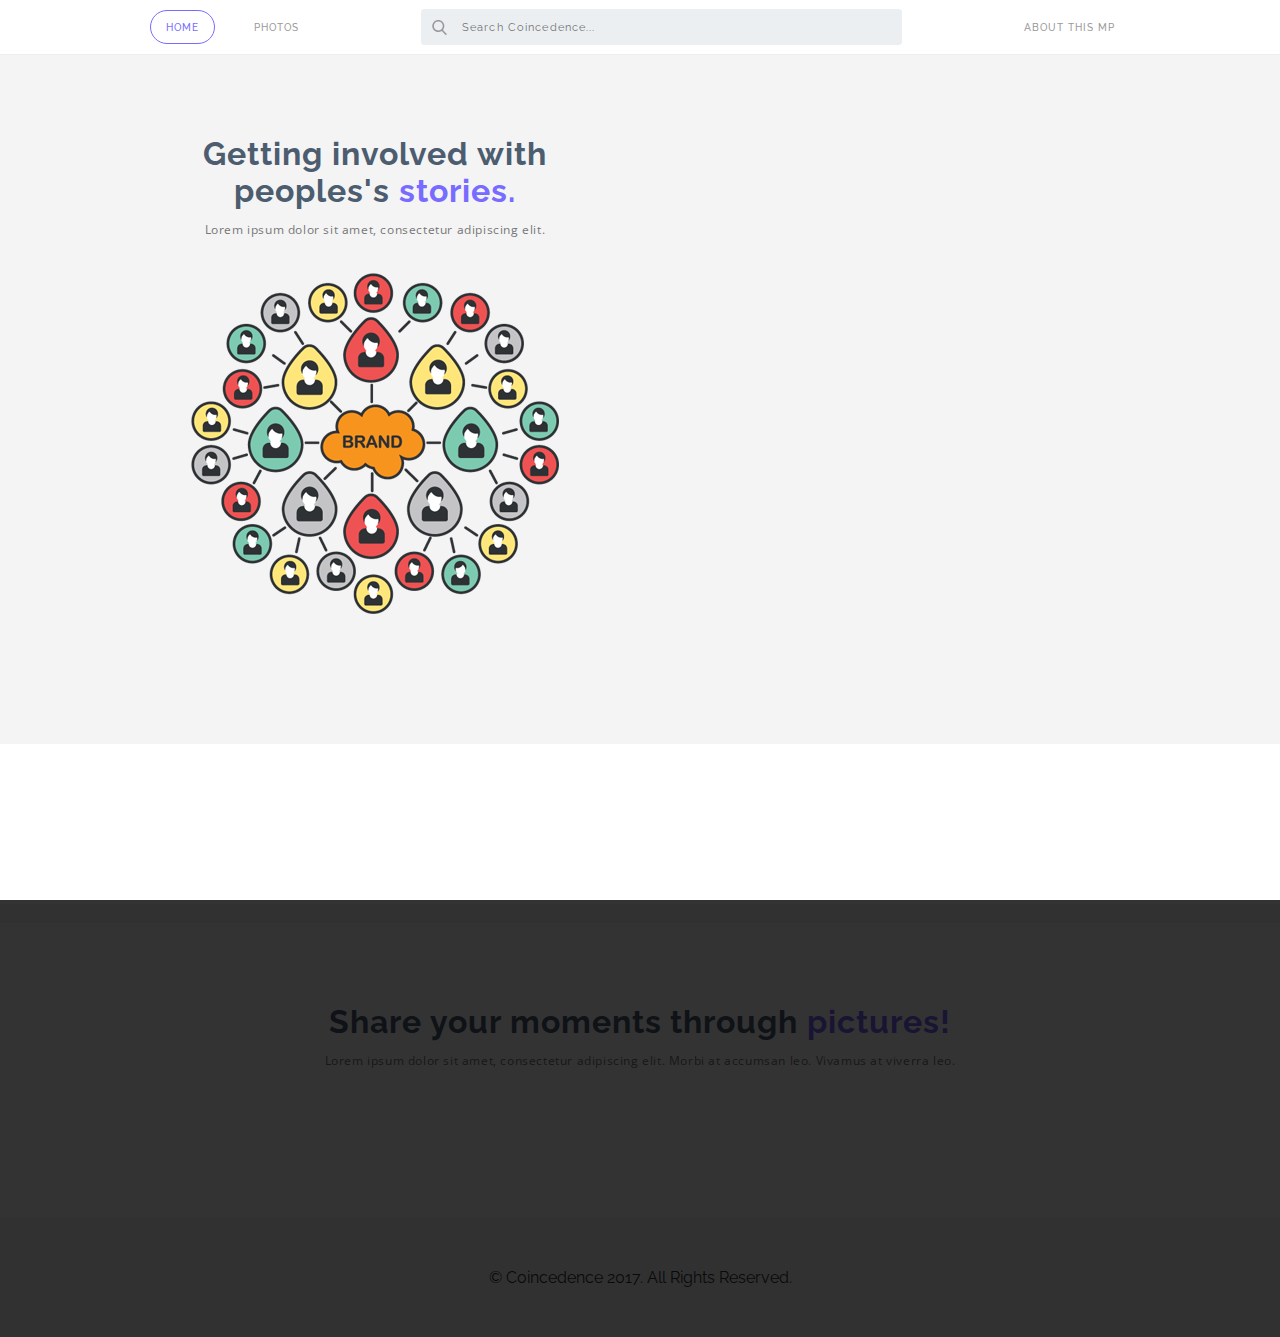
<file: index.html>
<!DOCTYPE html>
<html>
	<head>
		<title>Coincedence</title>
		<script type="text/javascript" src="js/jquery-3.2.1.min.js"></script>
        <script type="text/javascript" src="js/async.js"></script>
        <script type="text/javascript" src="js/homeQuery.js"></script>
        <script type="text/javascript" src="js/default.js"></script>
        
        <link href="https://fonts.googleapis.com/css?family=Raleway:400,700,800,300,100,500,600" rel="stylesheet" />
        <link href="https://fonts.googleapis.com/css?family=Open+Sans" rel="stylesheet" />
        
		<link rel="stylesheet" type="text/css" href="css/theme.css" />
        <link rel="stylesheet" type="text/css" href="css/normalize.css" />
        <link rel="stylesheet" type="text/css" href="css/flex.css" />
        <link rel="stylesheet" type="text/css" href="css/pseudo.css" />
        <link rel="stylesheet" type="text/css" href="css/transitions.css" />
        <link rel="stylesheet" type="text/css" href="css/mediaquery.css" />
	</head>
	<body onload="readyHomePage()">
        <section id="popup-container" onmouseover="preventScrolling(true)" onmouseout="preventScrolling(false)"></section>
        <nav class="flex-row-between">
            <ul class="web-nav">
                <a href="index.html"><li class="menu-active">Home</li></a>
                <a href="photos.html"><li>Photos</li></a>
            </ul>
            <input type="text" class="search" placeholder="Search Coincedence..." onchange="search(true)" onblur="search(false)" />
            <ul class="web-nav">
                <a href="about.html"><li>About this MP</li></a>
            </ul>
        </nav>
        <section id="searchfeed"></section>
        
      	<div class="mobile-nav flex-row-around">
            <a href="index.html"><div><img src="svg/newspaper-active.svg"></div></a>
            <a href="photos.html"><div><img src="svg/image.svg"></div></a>
            <a href="about.html"><div><img src="svg/info.svg" /></div></a>
        </div>
        <header class="flex-row-between flex-start-align">
            <div class="hero">
                <h1>Getting involved with<br/>peoples's <span>stories.</span></h1>
                <p>
                    Lorem ipsum dolor sit amet, consectetur adipiscing elit.
                </p>
                <br/>
                <img src="images/hero.png" />
                <br/><br/>
            </div>
            <div class="newsfeed" onmouseover="preventScrolling(true)" onmouseout="preventScrolling(false)">
                <input type="button" class="button showmore" value="Show more" onclick="launchPosts(10)" />
            </div>
        </header>
        <br/>
        <section class="flex-row-between users-container"></section>
        <br/>
        <section>
            <center>
                <h1>Share your moments through <span>pictures!</span></h1>
                <p>
                    Lorem ipsum dolor sit amet, consectetur adipiscing elit. Morbi at accumsan leo. Vivamus at viverra leo.
                </p>
            </center>
            <br/><br/>
            <div class="photofeed flex-row-around"><!-- javascript photos --></div>
            <br/>
            <a href="photos.html"><input type="button" class="button showmore" value="View all photos" /></a>
        </section>
        <footer>&copy; Coincedence 2017. All Rights Reserved.</footer>
        <img src="svg/top.svg" id="top" onclick="backToTop()" />
	</body>
</html>
</file>
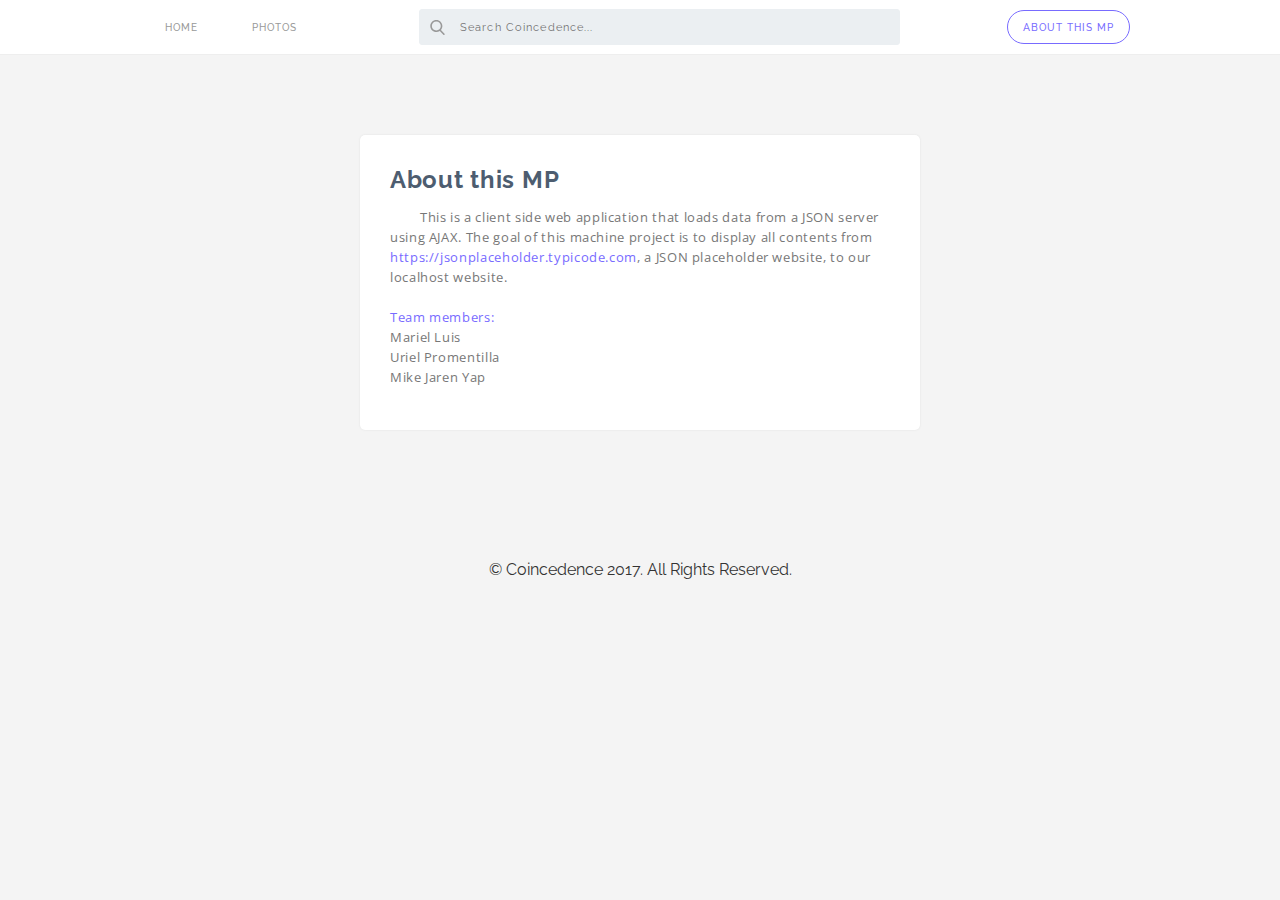
<file: about.html>
<!DOCTYPE html>
<html>
    <head>
        <title>Coincedence - About this MP</title>
        <script type="text/javascript" src="js/jquery-3.2.1.min.js"></script>
        <script type="text/javascript" src="js/async.js"></script>
        <script type="text/javascript" src="js/default.js"></script>
        
        <link href="https://fonts.googleapis.com/css?family=Raleway:400,700,800,300,100,500,600" rel="stylesheet" />
        <link href="https://fonts.googleapis.com/css?family=Open+Sans" rel="stylesheet" />
        
		<link rel="stylesheet" type="text/css" href="css/theme.css" />
        <link rel="stylesheet" type="text/css" href="css/normalize.css" />
        <link rel="stylesheet" type="text/css" href="css/flex.css" />
        <link rel="stylesheet" type="text/css" href="css/pseudo.css" />
        <link rel="stylesheet" type="text/css" href="css/transitions.css" />
        <link rel="stylesheet" type="text/css" href="css/mediaquery.css" />
    </head>
    <body onload="readyHomePage()">
        <section id="popup-container" onmouseover="preventScrolling(true)" onmouseout="preventScrolling(false)"></section>
        <nav class="flex-row-between">
            <ul class="web-nav">
                <a href="index.html"><li>Home</li></a>
                <a href="photos.html"><li>Photos</li></a>
            </ul>
            <input type="text" class="search" placeholder="Search Coincedence..." onchange="search(true)" onblur="search(false)" />
            <ul class="web-nav">
                <a href="about.html"><li class="menu-active">About this MP</li></a>
            </ul>
        </nav>
        <section id="searchfeed"></section>
        
      	<div class="mobile-nav flex-row-around">
            <a href="index.html"><div><img src="svg/newspaper.svg"></div></a>
            <a href="photos.html"><div><img src="svg/image.svg"></div></a>
            <a href="about.html"><div><img src="svg/info-active.svg" /></div></a>
        </div>
        <header>
            <div class="container about">
                <h2>About this MP</h2>
                <p>
                    This is a client side web application that loads data from a JSON server using AJAX. The goal of this machine project is to display all contents from <span><a href="https://jsonplaceholder.typicode.com">https://jsonplaceholder.typicode.com</a></span>, a JSON placeholder website, to our localhost website.<br/><br/>
                    
                    <span>Team members:</span><br/>
                    Mariel Luis<br/>
                    Uriel Promentilla<br/>
                    Mike Jaren Yap
                </p>
            </div>
        </header>
        <footer>&copy; Coincedence 2017. All Rights Reserved.</footer>
        <img src="svg/top.svg" id="top" onclick="backToTop()" />
    </body>
</html>
</file>
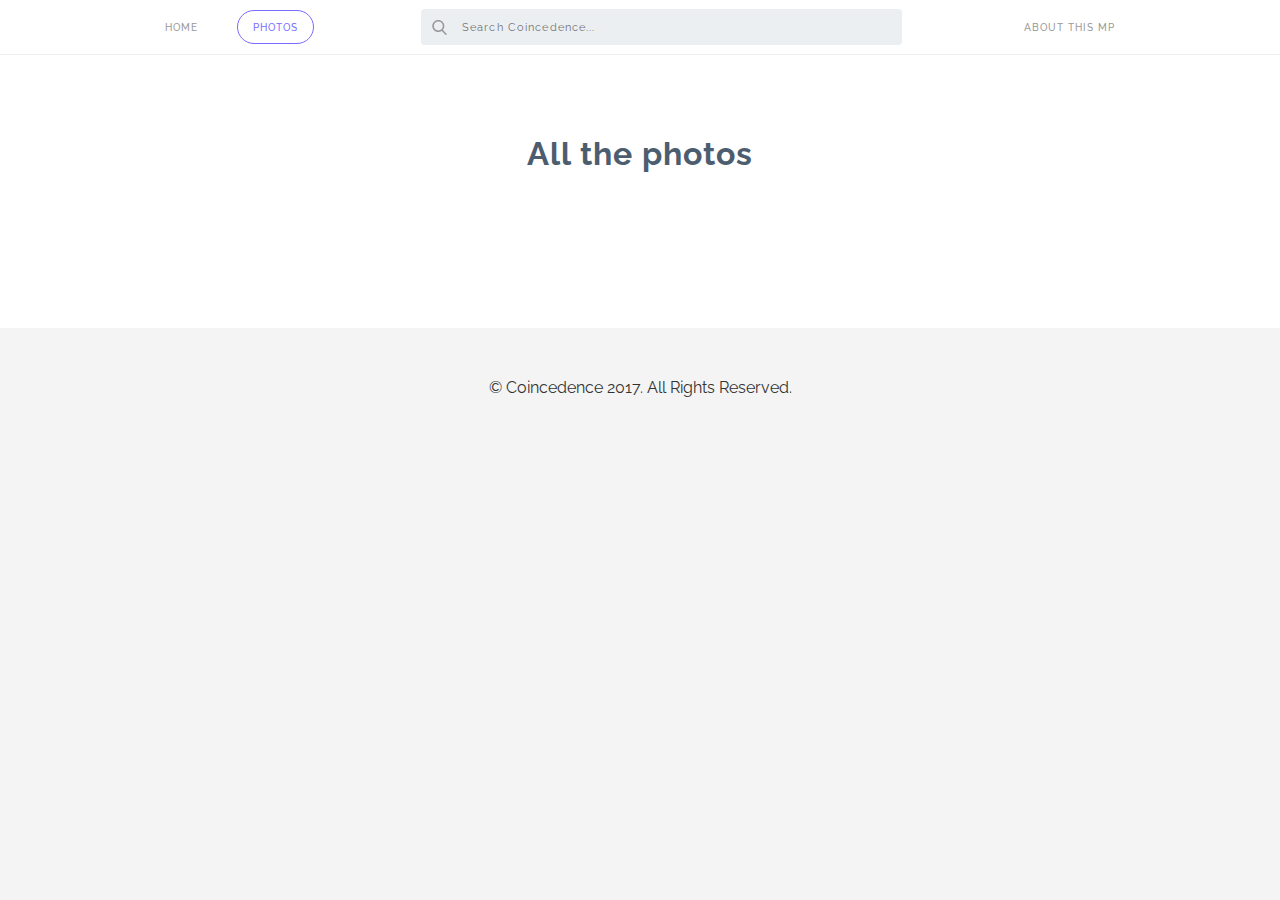
<file: photos.html>
<!DOCTYPE html>
<html>
    <head>
        <title>Coincedence - Photos</title>
        <script type="text/javascript" src="js/jquery-3.2.1.min.js"></script>
        <script type="text/javascript" src="js/async.js"></script>
        <script type="text/javascript" src="js/default.js"></script>
        
        <link href="https://fonts.googleapis.com/css?family=Raleway:400,700,800,300,100,500,600" rel="stylesheet" />
        <link href="https://fonts.googleapis.com/css?family=Open+Sans" rel="stylesheet" />
        
		<link rel="stylesheet" type="text/css" href="css/theme.css" />
        <link rel="stylesheet" type="text/css" href="css/normalize.css" />
        <link rel="stylesheet" type="text/css" href="css/flex.css" />
        <link rel="stylesheet" type="text/css" href="css/pseudo.css" />
        <link rel="stylesheet" type="text/css" href="css/transitions.css" />
        <link rel="stylesheet" type="text/css" href="css/mediaquery.css" />
    </head>
    <body onload="readyPhotoPage()">
        <section id="popup-container" onmouseover="preventScrolling(true)" onmouseout="preventScrolling(false)"></section>
        <nav class="flex-row-between">
            <ul class="web-nav">
                <a href="index.html"><li>Home</li></a>
                <a href="photos.html"><li class="menu-active">Photos</li></a>
            </ul>
            <input type="text" class="search" placeholder="Search Coincedence..." onchange="search(true)" onblur="search(false)" />
            <ul class="web-nav">
                <a href="about.html"><li>About this MP</li></a>
            </ul>
        </nav>
        <section id="searchfeed"></section>
        
      	<div class="mobile-nav flex-row-around">
            <a href="index.html"><div><img src="svg/newspaper.svg"></div></a>
            <a href="photos.html"><div><img src="svg/image-active.svg"></div></a>
            <a href="about.html"><div><img src="svg/info.svg" /></div></a>
        </div>
        <section>
            <h1 style="text-align: center;" id="albumname">All the photos</h1>
            <br/><br/><br/><br/>
            <div class="photofeed resize flex-row-around"></div>
        </section>
        <footer>&copy; Coincedence 2017. All Rights Reserved.</footer>
        <img src="svg/top.svg" id="top" onclick="backToTop()" />
    </body>
</html>
</file>
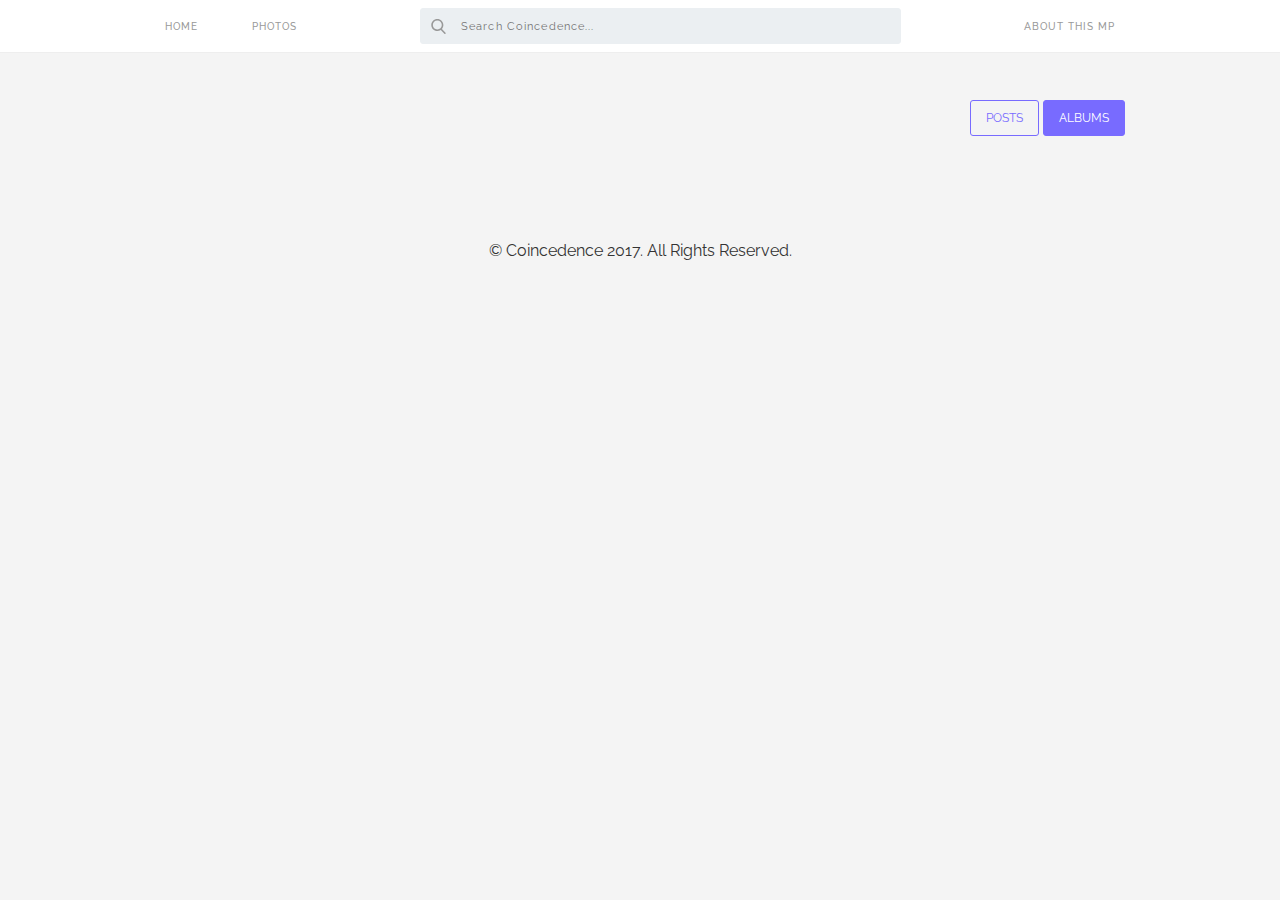
<file: profile.html>
<!DOCTYPE html>
<html>
    <head>
        <title>Coincedence - Profile</title>
        <script type="text/javascript" src="js/jquery-3.2.1.min.js"></script>
        <script type="text/javascript" src="js/async.js"></script>
        <script type="text/javascript" src="js/profileQuery.js"></script>
        <script type="text/javascript" src="js/default.js"></script>
        
        <link href="https://fonts.googleapis.com/css?family=Raleway:400,700,800,300,100,500,600" rel="stylesheet" />
        <link href="https://fonts.googleapis.com/css?family=Open+Sans" rel="stylesheet" />
        
		<link rel="stylesheet" type="text/css" href="css/theme.css" />
        <link rel="stylesheet" type="text/css" href="css/normalize.css" />
        <link rel="stylesheet" type="text/css" href="css/flex.css" />
        <link rel="stylesheet" type="text/css" href="css/pseudo.css" />
        <link rel="stylesheet" type="text/css" href="css/transitions.css" />
        <link rel="stylesheet" type="text/css" href="css/mediaquery.css" />
    </head>
    <body onload="readyProfilePage()">
        <section id="popup-container" onmouseover="preventScrolling(true)" onmouseout="preventScrolling(false)"></section>
        <nav class="flex-row-between">
            <ul class="web-nav">
                <a href="index.html"><li>Home</li></a>
                <a href="photos.html"><li>Photos</li></a>
            </ul>
            <input type="text" class="search" placeholder="Search Coincedence..." onchange="search(true)" onblur="search(false)" />
            <ul class="web-nav">
                <a href="about.html"><li>About this MP</li></a>
            </ul>
        </nav>
        <section id="searchfeed"></section>
        
      	<div class="mobile-nav flex-row-around">
            <a href="index.html"><div><img src="svg/newspaper.svg"></div></a>
            <a href="photos.html"><div><img src="svg/image.svg"></div></a>
            <a href="about.html"><div><img src="svg/info.svg" /></div></a>
        </div>
        
        <div class="sidebar profile"></div>
        
        <header class="column-end">
          	<div class="tab">
                <input type="button" class="button active" value="POSTS" onclick="profileTab(1)" id="posts" />
                <input type="button" class="button" value="ALBUMS" onclick="profileTab(2)" id="albums" />
          	</div>
            <div class="newsfeed">
                <input type="button" class="button showmore" value="Show more" onclick="launchPosts(5)" />
            </div>
          	<div class="photofeed"><!-- Content provided by javascript --></div>
          	<div class="albumfeed"><!-- Content for album provided by JS--></div>
        </header>
        <footer>&copy; Coincedence 2017. All Rights Reserved.</footer>
        <img src="svg/top.svg" id="top" onclick="backToTop()" />
    </body>
</html>
</file>
<file: css/theme.css>
/* Designs for elements */

.center-text{
    text-align: center;
}

.menu-active{
    border: thin solid #786bff;
    color: #786bff;
    border-radius: 50px;
}

.mobile-nav{
	display: none;
  	position: fixed;
    box-sizing: border-box;
}

.mobile-nav img{
    display: none;
}

.mobile-active div{
	display: inline-block;
}

header .hero{
    text-align: center;
}

.field{
    border: thin solid #ccc;
    padding: 10px;
    color: #333;
}

.button{
    color: white;
    background-color: #786bff;
    padding: 10px 15px;
    border: none;
    font-size: 12px;
    border: thin solid #786bff;
    cursor: pointer;
}

.search{
    background-color: #ebeff2;
    border: thin solid #ebeff2;
    padding: 10px 10px;
    font-size: 0.7em;
    width: 45%;
    text-indent: 30px;
    color: #333;
    letter-spacing: 0.1em;
    background-image: url("../svg/search.svg");
    background-repeat: no-repeat;
    background-position: 10px;
}

.container, .post{
    padding: 30px 30px;
    background-color: white;
    margin-bottom: 10px;
    border-radius: 5px;
    box-shadow: 0px 0px 2px #dedede;
}

.container{
    cursor: pointer;
}

.comment{
    font-size: 0.7em;
    color: #8b9bae;
    cursor: pointer;
}

.sidebar{
    width: 330px;
    position: fixed;
    z-index: 998;
    top: 100px;
    left: 150px;
    word-break: break-word;
}

.profile h5{
    margin-top: 30px;
    padding: 0 15px;
}

.profile span{
    color: #786bff;
    font-size: 0.8em;
    padding: 0 15px;
}

.profile div span{
    font-size: 0.9em;
    padding: 0;
    color: #786bff;
}

.profile div{
    display: inline-block;
    margin: 0 10px;
    position: relative;
    vertical-align: middle;
}

.newsfeed{
    width: 55%;
    height: 500px;
    padding: 5px;
    overflow-y: scroll;
    overflow-x: none;
}

.albumfeed{
    width: 65%;
    padding: 5px;
}

.newsfeed::-webkit-scrollbar{
    display: none;
}

.photofeed{
    flex-flow: wrap;
  	display: none;
}

.photofeed div{
  	background-size: cover;
    background-color: white;
    border-radius: 3px;
    margin: 2px 0;
    width: 100px;
    height: 100px;
    opacity: 0.6;
    cursor: pointer;
}

.resize div{
    width: 293px;
    height: 293px;
    margin-bottom: 100px;
}

.userfeed span{
    padding: 10px;
	border-radius: 50px;
}

.byline{
    color: #786bff;
    font-size: 0.8em;
    font-family: 'Open Sans', sans-serif;
    cursor: pointer;
}

.username{
    cursor: pointer;
}

.showmore{
    width: 100%;
    display: none;
}

.profile-pic-thumbnail{
    width: 60px;
    height: 60px;
    background-size: contain;
    background-color: white;
    border-radius: 100%;
    display: inline-block;
    position: relative;
    vertical-align: middle;
}

.users-container{
    flex-flow: wrap;
    text-align: center;
}

.users-container div{
    cursor: pointer;
    color: #786bff;
}

.users-container img{
    width: 60px;
    height: 60px;
}

.users-container span{
    font-size: 0.8em;
}

#top{
    width: 60px;
    height: 60px;
    position: fixed;
    z-index: 998;
    bottom: 40px;
    right: -400px;
    opacity: 0.8;
    cursor: pointer;
}

.reveal-top{
    -ms-transform: translate(-440px, 0); /* IE 9 */
    -webkit-transform: translate(-440px, 0); /* Safari */
    transform: translate(-440px, 0); /* Standard syntax */
}

.albumfeed{
	display: none;
}

.tab{
	margin: 5px;
}

.tab .active{
	background-color: transparent;
  	color: #786bff;
}

#popup-container{
    background-color: rgba(0, 0, 0, 0.8);
    padding: 60px 150px;
    height: 100%;
    width: 100%;
    box-sizing: border-box;
    position: fixed;
    z-index: 1000;
    top: 0;
    color: white;
    top: 100%;
    text-align: center;
}

#popup-container h3, #popup-container p{
    color: white;
}

#popup-container span{
    font-weight: bold;
    color: #786bff;
}

#popup-container img{
    width: 500px;
    height: 500px;
    border-radius: 5px;
}

#popup-container p{
    font-size: 0.9em;
    cursor: pointer;
}

#popup-container .close{
    width: 30px;
    height: 30px;
    float: right;
    position: absolute;
    top: 40px;
    right: 40px;
    z-index: 1003;
    cursor: pointer
}

.about{
    width: 500px;
    margin: 0 auto;
    cursor: auto;
}

.about p{
    font-size: 0.8em;
    line-height: 20px;
    text-indent: 30px;
    
}

.about span{
    color: #786bff;
}

#searchfeed{
    max-height: 200px;
    overflow-y: scroll;
    width: 100%;
    box-sizing: border-box;
    position: fixed;
    top: 55px;
    padding: 10px 150px;
    background-color: rgba(255, 255, 255, 0.9);
    display: none;
    z-index: 1000;
}

#searchfeed p{
    font-size: 0.9em;
    cursor: pointer;
}

#searchfeed span{
    color: #786bff;
}
</file>
<file: css/flex.css>
/* flex styles */

.column-start, .row-start{
    display: flex;
    justify-content: flex-start;
}

.column-start, .column-end{
    flex-direction: column;
}

.column-end{
    align-items: flex-end;
}

.column-end, .row-end{
    display: flex;
    justify-content: flex-end;
}

.flex-row-between{
    display: flex;
    justify-content: space-between;
}

.flex-row-around{
    display: flex;
    justify-content: space-around;
}

.flex-column-between{
    display: flex;
    justify-content: space-between;
    flex-direction: column;
}

.flex-column-around{
    display: flex;
    justify-content: space-around;
    flex-direction: column;
}

.flex-start-align{
    align-items: flex-start;
}
</file>
<file: css/pseudo.css>
/* Pseudoclasses */

.search:focus{
    border: thin solid #786bff;
    background-image: url("../svg/search-active.svg");
}

nav ul li:hover, .username:hover{
    color: #786bff;
}

.byline:hover{
    text-decoration: underline;
}

.showmore:hover{
    background-color: rgba(99, 28, 208, 0);
    border: thin solid #631cd0;
    color: #631cd0;
}

.comment:hover{
    text-decoration: underline;
}

.photofeed div:hover, #top:hover{
    opacity: 1;
}

#popup-container p:hover{
    text-decoration: underline;
}

@media only screen and (max-width: 1008px){
    .search:focus{
        border: thin solid #6258c9;
        background-image: url("../svg/search-active.svg");
    }
}
</file>
<file: css/transitions.css>
/* transitions */

.search, nav ul li, .byline, .button, .username, .photofeed div, #top,
#popup-container{
    transition: ease all 0.3s;
	-webkit-transition: ease all 0.3s;
	-o-transition: ease all 0.3s;
	-ms-transition: ease all 0.3s;
	-moz-transition: ease all 0.3s;
}
</file>
<file: css/mediaquery.css>
/* media query stylesheet */

@media only screen and (max-width: 1008px){
  
  	body{
    	margin-top: 111px;
	}
  
    section{
		flex-direction: column;
      	padding: 20px;
      	align-items: center;
    }
  
  	.web-nav{ 
      	display: none;
    }
    
    .mobile-nav{
        display: flex;
      	width: 100%;
      	background-color: white;
      	top: 64px;
      	z-index: 998;
        border-bottom: thin solid #eee;
    }
  
  	.search{
      	width: 100%;
        background-color: #6258c9;
        border: thin solid #6258c9;
        background-image: url('../svg/search-active.svg');
        color: white;
    }
    
    .search::-webkit-input-placeholder { /* Chrome/Opera/Safari */
      color: white;
    }
    .search::-moz-placeholder { /* Firefox 19+ */
      color: white;
    }
    .search:-ms-input-placeholder { /* IE 10+ */
      color: white;
    }
    .search:-moz-placeholder { /* Firefox 18- */
      color: white;
    }
  
  	nav{
      	padding: 15px 15px;
        background-color: #786bff;
        border: none;
    }
    
    .mobile-nav div{
        padding: 5px;
        display: inline-block;
    }
  
  	.mobile-nav div img{
      	height: 35px;
      	width: 35px;
        cursor: pointer;
        display: block;
    }
  
  	.newsfeed, .hero{
      	width: 100%;
      	height: inherit;
      	overflow: auto;
    }
    
    header{
        flex-direction: column;
        padding: 40px 20px;
    }
    
    .users-container{
        padding: 40px;
    }
    
    .users-container div{
        display: flex;
        align-items: center;
        margin: 10px 0;
        padding: 10px;
        border: thin solid #ebeff2;
        border-radius: 200px;
    }
    
    .users-container div span{
        font-size: 0.8em;
    }
    
    .users-container div img{
        width: 30px;
        height: 30px;
        margin: 5px;
    }
    
    #popup-container{
        padding: 150px 40px;
    }
    
    #popup-container img{
        width: 300px;
        height: 300px;
    }
    
    #popup-container .close{
        width: 30px;
        height: 30px;
    }
    
    footer{
        padding: 30px 0;
    }
    
    .tab{
        width: 100%;
        display: flex;
        justify-content: space-between;
    }
    
    .tab input{
        width: 49.5%;
    }
    
    .sidebar{
        position: static;
        width: 100%;
        padding: 40px;
        box-sizing: border-box;
        text-align: center;
    }
    
    #searchfeed{
        top: 66px;
        padding: 10px 40px;
    }
}
</file>
